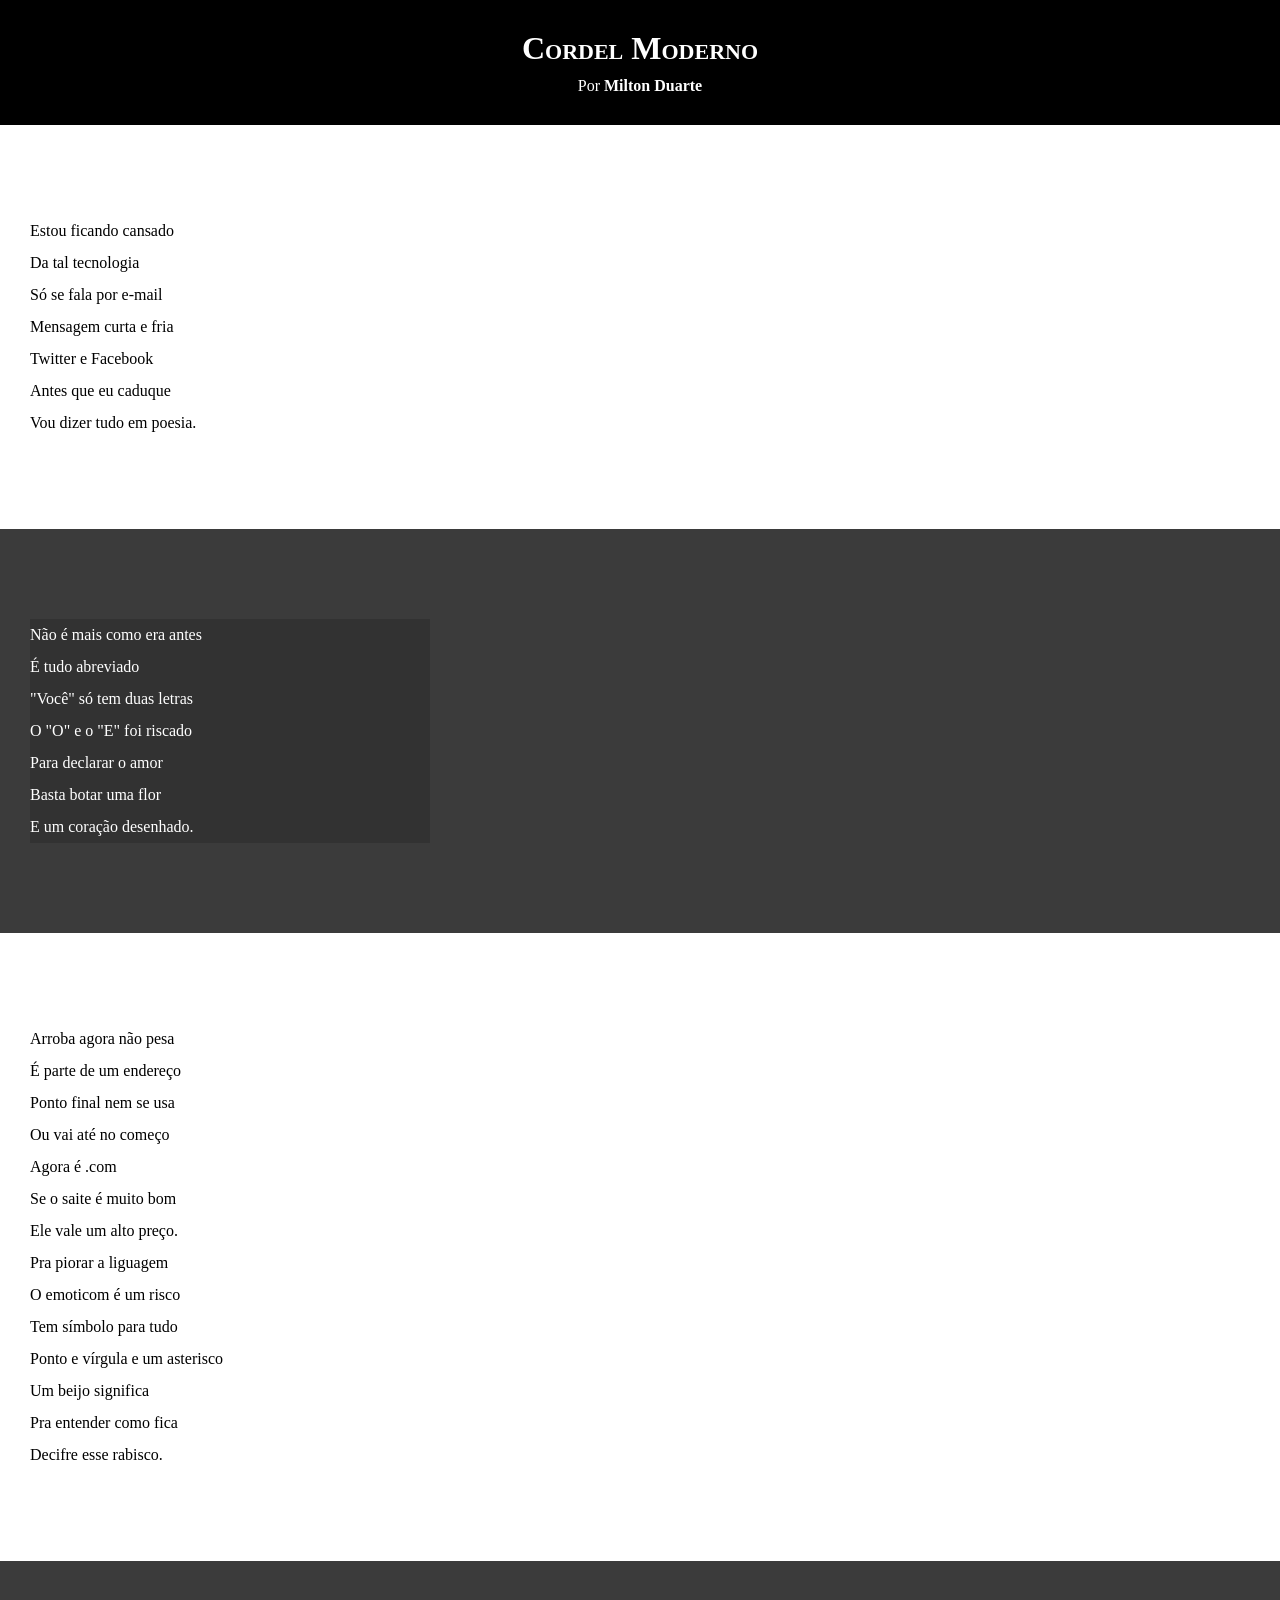
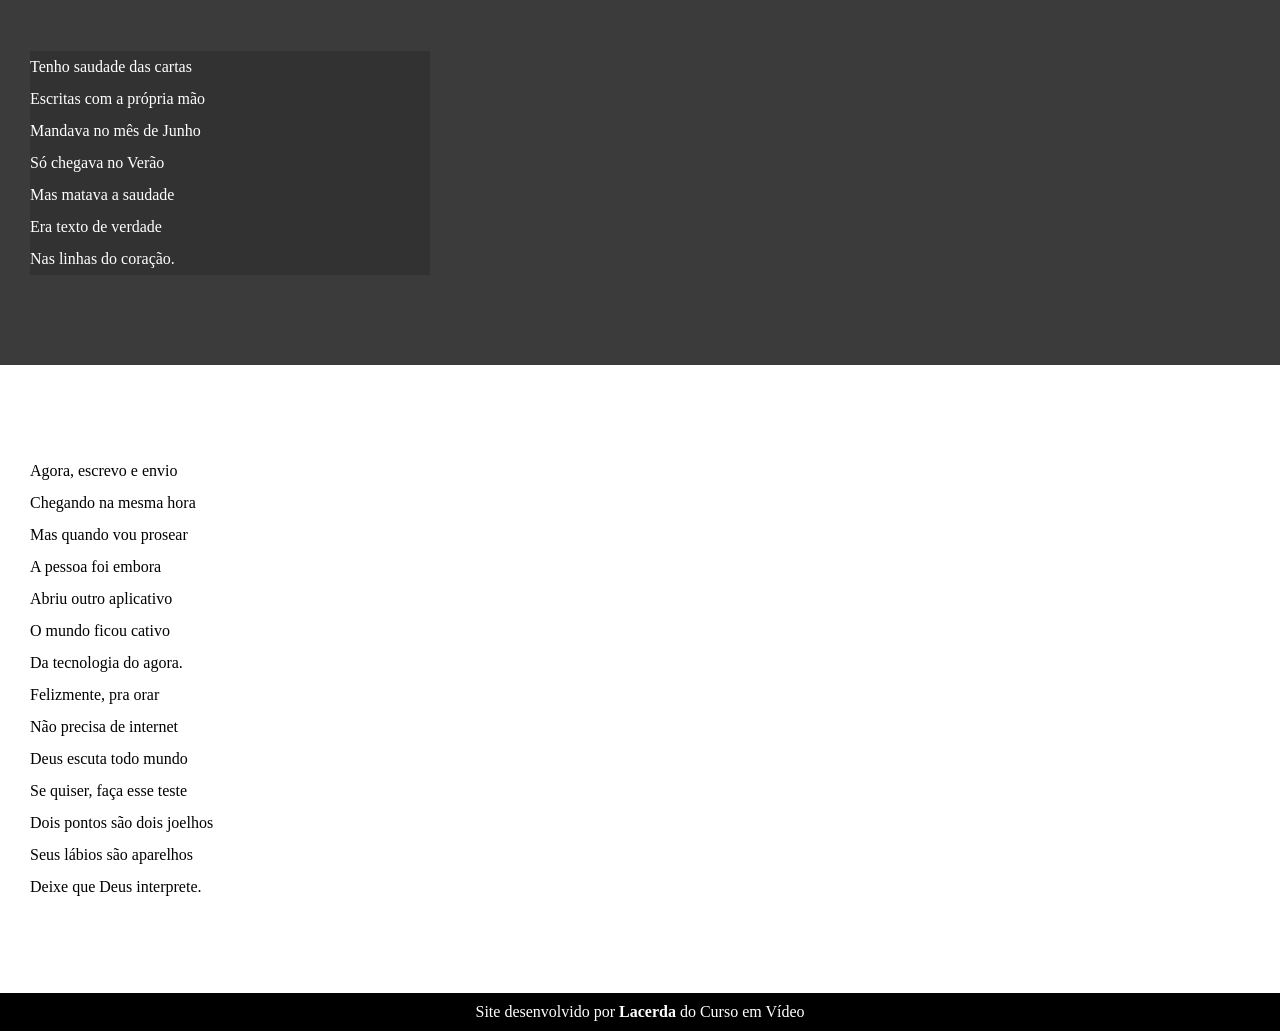
<file: d012/index.html>
<!DOCTYPE html>
<html lang="pt-br">
<head>
    <meta charset="UTF-8">
    <meta name="viewport" content="width=device-width, initial-scale=1.0">
    <title>Cordel Moderno</title>
    <link rel="stylesheet" href="style.css">
</head>
<body>
    <header>
        <h1>Cordel Moderno</h1>
        <p>Por <a href="https://www.recantodasletras.com.br/poesias/3186743" target="_blank">Milton Duarte</a></p>
    </header>

        <section class="normal">
            <p>
                Estou ficando cansado     <br>
                Da tal tecnologia         <br>
                Só se fala por e-mail     <br>
                Mensagem curta e fria     <br>
                Twitter e Facebook        <br>
                Antes que eu caduque      <br>
                Vou dizer tudo em poesia. <br>
            </p>
        </section>


        <section class="imagem">
            <p>
                Não é mais como era antes <br>
                É tudo abreviado          <br>
                "Você" só tem duas letras <br>
                O "O" e o "E" foi riscado <br>
                Para declarar o amor      <br>
                Basta botar uma flor      <br>
                E um coração desenhado.   <br>
            </p>
        </section>


        <section class="normal">
            <p>
                Arroba agora não pesa     <br>
                É parte de um endereço    <br>
                Ponto final nem se usa    <br>
                Ou vai até no começo      <br>
                Agora é .com              <br>
                Se o saite é muito bom    <br>
                Ele vale um alto preço.   <br>
            </p>

            <p>
                Pra piorar a liguagem          <br>
                O emoticom é um risco          <br>
                Tem símbolo para tudo          <br>
                Ponto e vírgula e um asterisco <br>
                Um beijo significa             <br>
                Pra entender como fica         <br>
                Decifre esse rabisco.          <br>
            </p>
        </section>


        <section class="imagem">
            <p>
                Tenho saudade das cartas       <br>
                Escritas com a própria mão     <br>
                Mandava no mês de Junho        <br>
                Só chegava no Verão            <br>
                Mas matava a saudade           <br>
                Era texto de verdade           <br>
                Nas linhas do coração.         <br>
            </p>
        </section>


        <section class="normal">
            <p>
                Agora, escrevo e envio         <br>
                Chegando na mesma hora         <br>
                Mas quando vou prosear         <br>
                A pessoa foi embora            <br>
                Abriu outro aplicativo         <br>
                O mundo ficou cativo           <br>
                Da tecnologia do agora.        <br>
            </p>        

            <p>
                Felizmente, pra orar           <br>
                Não precisa de internet        <br>
                Deus escuta todo mundo         <br>
                Se quiser, faça esse teste     <br>
                Dois pontos são dois joelhos   <br>
                Seus lábios são aparelhos      <br>
                Deixe que Deus interprete.     <br>
            </p>     
        </section>

    <footer>
        <p>Site desenvolvido por <a href="https://github.com/joaolacerda08/" target="_blank">Lacerda</a> do Curso em Vídeo</p>
    </footer>
</body>
</html>
</file>
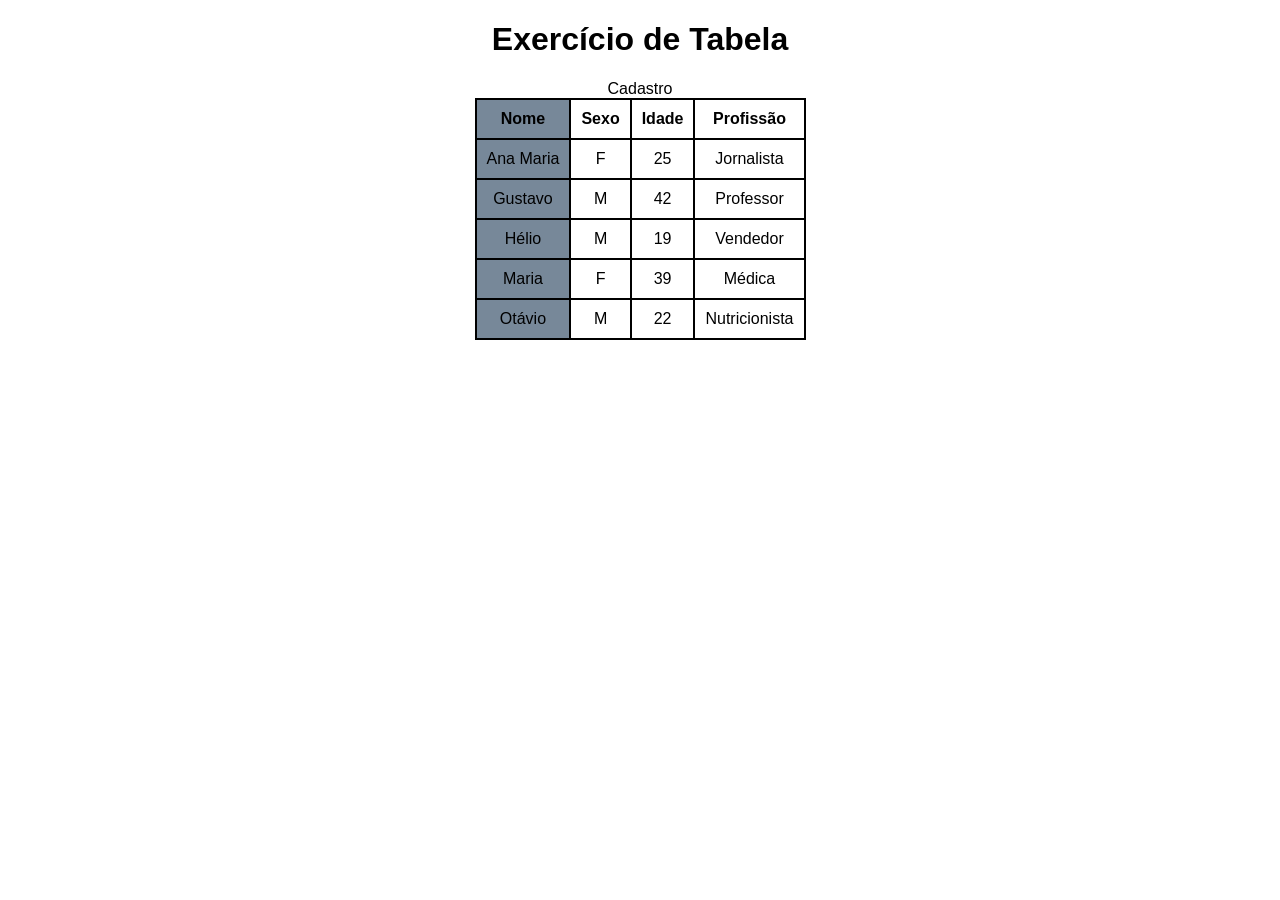
<file: ex023/tabela005.html>
<!DOCTYPE html>
<html lang="pt-br">
<head>
    <meta charset="UTF-8">
    <meta name="viewport" content="width=device-width, initial-scale=1.0">
    <title>Tabelas</title>
    <style>
        body {
            font-family: Arial, Helvetica, sans-serif;
        }

        h1{
            text-align: center;
        }

        table {
            text-align: center;
            margin: auto;
            border-collapse: collapse;
        }
        
        td, th{
            border: 2px solid black;
            padding: 10px;
        }

        .cnome {
            background-color: lightslategray;
        }
    </style>
</head>
<body>
    <h1>Exercício de Tabela</h1>

    <table>
        <colgroup>
            <col class="cnome">
            <col class="csexo">
            <col class="cidade">
            <col class="cprof">
        </colgroup>
        <caption>Cadastro</caption>
        <tr>
            <th scope="col">Nome</th>
            <th scope="col">Sexo</th>
            <th scope="col">Idade</th>
            <th scope="col">Profissão</th>
        </tr>
        <tr>
            <td>Ana Maria</td>
            <td>F</td>
            <td>25</td>
            <td>Jornalista</td>
        </tr>
        <tr>
            <td>Gustavo</td>
            <td>M</td>
            <td>42</td>
            <td>Professor</td>
        </tr>
        <tr>
            <td>Hélio</td>
            <td>M</td>
            <td>19</td>
            <td>Vendedor</td>
        </tr>
        <tr>
            <td>Maria</td>
            <td>F</td>
            <td>39</td>
            <td>Médica</td>
        </tr>
        <tr>
            <td>Otávio</td>
            <td>M</td>
            <td>22</td>
            <td>Nutricionista</td>
        </tr>
    </table>
</body>
</html>
</file>
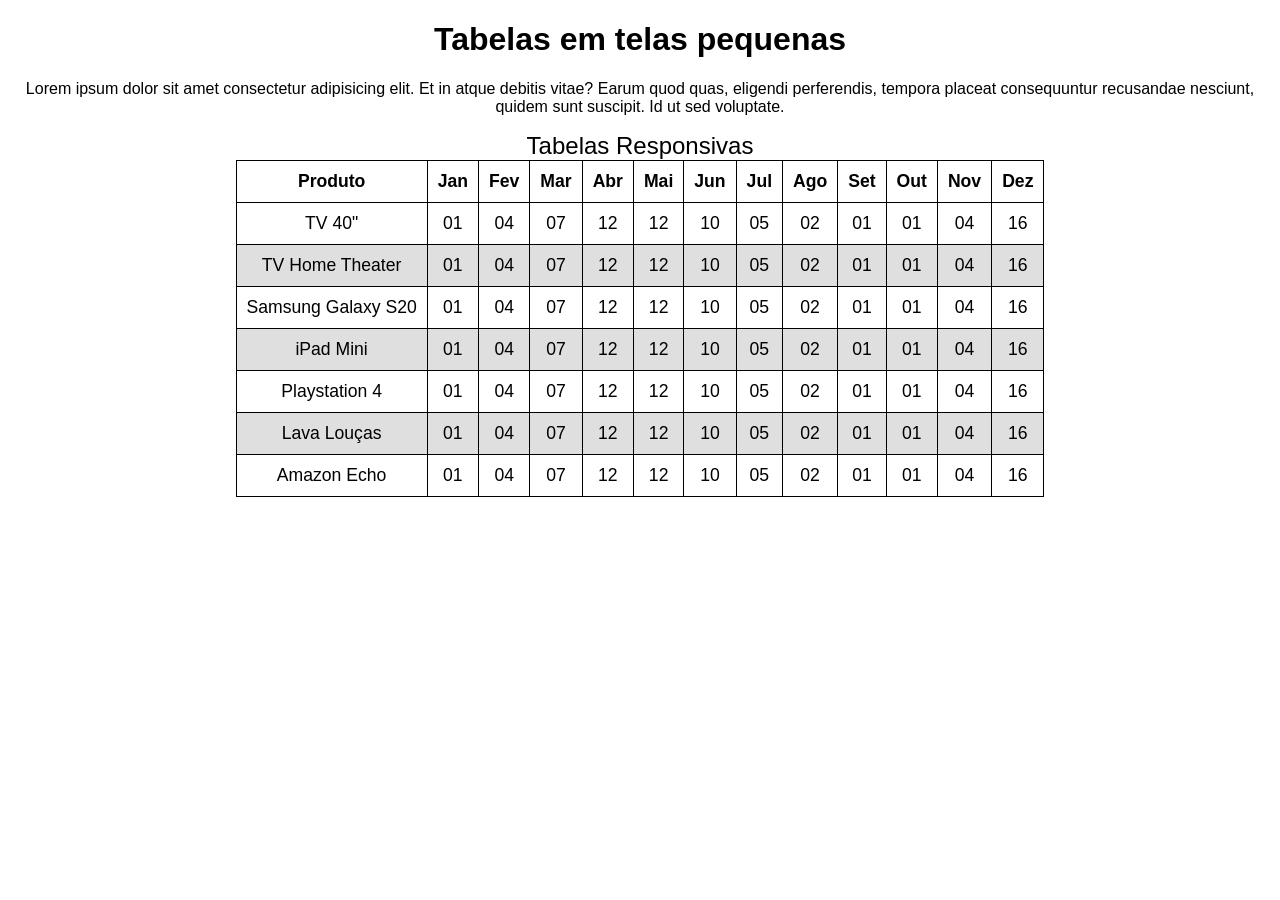
<file: ex023/tabela006.html>
<!DOCTYPE html>
<html lang="pt-br">
<head>
    <meta charset="UTF-8">
    <meta name="viewport" content="width=device-width, initial-scale=1.0">
    <title>Tabelas Responsivas</title>
    <style>
        body {
            text-align: center;
            font-family: Arial, Helvetica, sans-serif;
            text-align: center;
        }

        table {
            border-collapse: collapse;
            border: 1px solid black;
            margin: auto;
        }

        th, td {
            border: 1px solid black;
            padding: 10px;
            font-size: 1.1em;
        }
        
        tr:nth-child(even) {
            background-color: rgb(223, 223, 223);
        }

        #container {
            overflow-x: auto;
        }
    </style>
</head>
<body>
    <h1>Tabelas em telas pequenas</h1>
    <p>Lorem ipsum dolor sit amet consectetur adipisicing elit. Et in atque debitis vitae? Earum quod quas, eligendi perferendis, tempora placeat consequuntur recusandae nesciunt, quidem sunt suscipit. Id ut sed voluptate.</p>
    <div id="container">
        <table>
            <thead>
                <tr>
                    <caption style="font-size: 1.5em;">Tabelas Responsivas</caption>
                    <th>Produto</th>
                    <th>Jan</th>
                    <th>Fev</th>
                    <th>Mar</th>
                    <th>Abr</th>
                    <th>Mai</th>
                    <th>Jun</th>
                    <th>Jul</th>
                    <th>Ago</th>
                    <th>Set</th>
                    <th>Out</th>
                    <th>Nov</th>
                    <th>Dez</th>
                </tr>
            </thead>
            <tbody>
                <tr>
                    <td>TV 40"</td>
                    <td>01</td>
                    <td>04</td>
                    <td>07</td>
                    <td>12</td>
                    <td>12</td>
                    <td>10</td>
                    <td>05</td>
                    <td>02</td>
                    <td>01</td>
                    <td>01</td>
                    <td>04</td>
                    <td>16</td>
                </tr>
                <tr>
                    <td>TV Home Theater</td>
                    <td>01</td>
                    <td>04</td>
                    <td>07</td>
                    <td>12</td>
                    <td>12</td>
                    <td>10</td>
                    <td>05</td>
                    <td>02</td>
                    <td>01</td>
                    <td>01</td>
                    <td>04</td>
                    <td>16</td>
                </tr>
                <tr>
                    <td>Samsung Galaxy S20</td>
                    <td>01</td>
                    <td>04</td>
                    <td>07</td>
                    <td>12</td>
                    <td>12</td>
                    <td>10</td>
                    <td>05</td>
                    <td>02</td>
                    <td>01</td>
                    <td>01</td>
                    <td>04</td>
                    <td>16</td>
                </tr>
                <tr>
                    <td>iPad Mini</td>
                    <td>01</td>
                    <td>04</td>
                    <td>07</td>
                    <td>12</td>
                    <td>12</td>
                    <td>10</td>
                    <td>05</td>
                    <td>02</td>
                    <td>01</td>
                    <td>01</td>
                    <td>04</td>
                    <td>16</td>
                </tr>
                <tr>
                    <td>Playstation 4</td>
                    <td>01</td>
                    <td>04</td>
                    <td>07</td>
                    <td>12</td>
                    <td>12</td>
                    <td>10</td>
                    <td>05</td>
                    <td>02</td>
                    <td>01</td>
                    <td>01</td>
                    <td>04</td>
                    <td>16</td>
                </tr>
                <tr>
                    <td>Lava Louças</td>
                    <td>01</td>
                    <td>04</td>
                    <td>07</td>
                    <td>12</td>
                    <td>12</td>
                    <td>10</td>
                    <td>05</td>
                    <td>02</td>
                    <td>01</td>
                    <td>01</td>
                    <td>04</td>
                    <td>16</td>
                </tr>
                <tr>
                    <td>Amazon Echo</td>
                    <td>01</td>
                    <td>04</td>
                    <td>07</td>
                    <td>12</td>
                    <td>12</td>
                    <td>10</td>
                    <td>05</td>
                    <td>02</td>
                    <td>01</td>
                    <td>01</td>
                    <td>04</td>
                    <td>16</td>
                </tr>
            </tbody>
        </table>
    </div>
</body>
</html>
</file>
<file: d012/style.css>
@charset "UTF-8";

* {
    margin: 0px;
    padding: 0px;
}

html, body {
    min-height: 100vh;
    background-color: lightgray;
}

header {
    background-color: black;
    padding: 30px;
    text-align: center;
    color: white;
}

header > h1 {
    font-variant: small-caps;
    margin-bottom: 10px;
}

a {
    color: white;
    text-decoration: none;
    font-weight: bold;
}

a:hover {
    text-decoration: underline;
}

section {
    padding-top: 10vh;
    padding-bottom: 10vh;
    line-height: 2em;
    padding-left: 30px;
}

section.normal {
    background-color: white;
    color: black;
}

section.imagem {
    background-color: rgb(59, 59, 59);
    color: white;
}

section.imagem > p {
    background-color: rgba(0, 0, 0, 0.144);
    max-width: 400px;
}

footer {
    background-color: black;
    text-align: center;
    color: white;
    padding: 10px;
}
</file>
